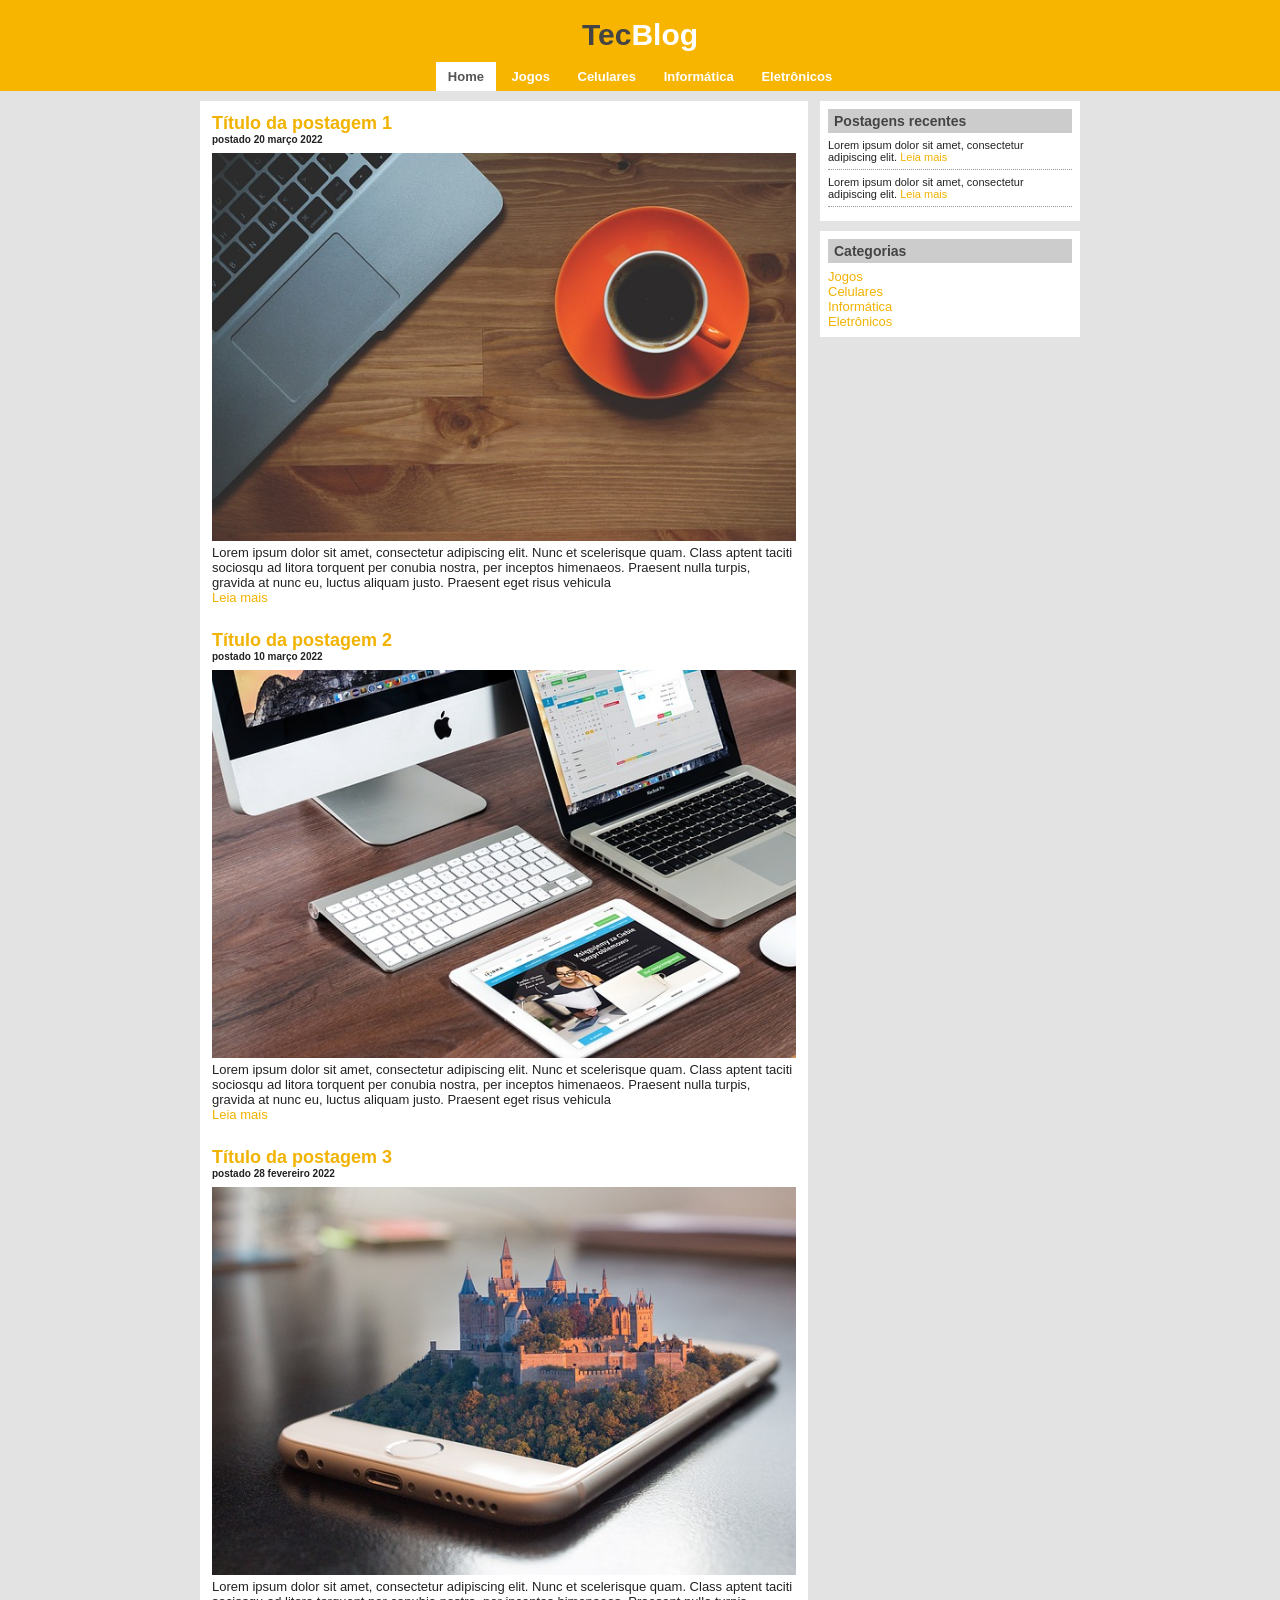
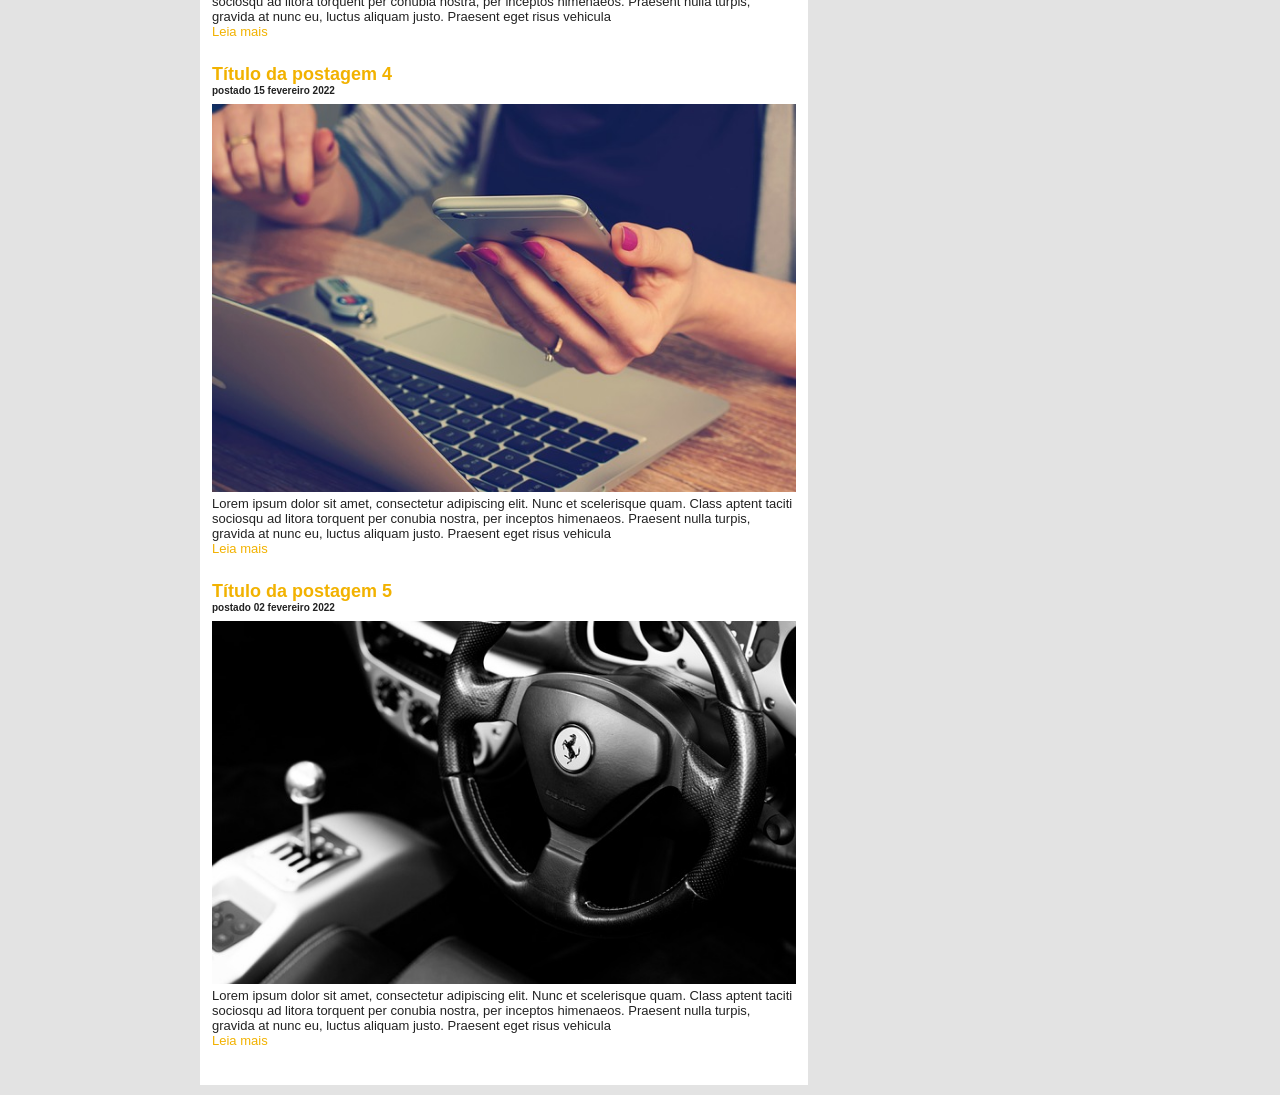
<file: index.html>
<!DOCTYPE html>
<html lang="pt-br">
<head>
  <meta charset="UTF-8">
  <meta name="viewport" content="width=device-width, initial-scale=1">
  <title>TecBlog</title>
  <link rel="stylesheet" href="estilo.css">
</head>
<body>
  <header>
    <h1>Tec<span>Blog</span></h1>
    <nav>
      <a href="index.html" class="ativo">Home</a>
      <a href="#">Jogos</a>
      <a href="#">Celulares</a>
      <a href="#">Informática</a>
      <a href="#">Eletrônicos</a>
    </nav>
  </header>
  <div id="conteudo">
    <main>
      <article>
        <h2>Título da postagem 1</h2>
        <small>postado 20 março 2022</small>
        <img src="imagens/imagem1.jpg" alt="Postagem 1">
        <p>Lorem ipsum dolor sit amet, consectetur adipiscing elit. Nunc et scelerisque quam. Class aptent taciti sociosqu ad litora torquent per conubia nostra, per inceptos himenaeos. Praesent nulla turpis, gravida at nunc eu, luctus aliquam justo. Praesent eget risus vehicula</p>
        <a href="#">Leia mais</a>
      </article>
      <article>
        <h2>Título da postagem 2</h2>
        <small>postado 10 março 2022</small>
        <img src="imagens/imagem2.jpg" alt="Postagem 2">
        <p>Lorem ipsum dolor sit amet, consectetur adipiscing elit. Nunc et scelerisque quam. Class aptent taciti sociosqu ad litora torquent per conubia nostra, per inceptos himenaeos. Praesent nulla turpis, gravida at nunc eu, luctus aliquam justo. Praesent eget risus vehicula</p>
        <a href="#">Leia mais</a>
      </article>
      <article>
        <h2>Título da postagem 3</h2>
        <small>postado 28 fevereiro 2022</small>
        <img src="imagens/imagem3.jpg" alt="Postagem 3">
        <p>Lorem ipsum dolor sit amet, consectetur adipiscing elit. Nunc et scelerisque quam. Class aptent taciti sociosqu ad litora torquent per conubia nostra, per inceptos himenaeos. Praesent nulla turpis, gravida at nunc eu, luctus aliquam justo. Praesent eget risus vehicula</p>
        <a href="#">Leia mais</a>
      </article>
      <article>
        <h2>Título da postagem 4</h2>
        <small>postado 15 fevereiro 2022</small>
        <img src="imagens/imagem4.jpg" alt="Postagem 4">
        <p>Lorem ipsum dolor sit amet, consectetur adipiscing elit. Nunc et scelerisque quam. Class aptent taciti sociosqu ad litora torquent per conubia nostra, per inceptos himenaeos. Praesent nulla turpis, gravida at nunc eu, luctus aliquam justo. Praesent eget risus vehicula</p>
        <a href="#">Leia mais</a>
      </article>
      <article>
        <h2>Título da postagem 5</h2>
        <small>postado 02 fevereiro 2022</small>
        <img src="imagens/imagem5.jpg" alt="Postagem 5">
        <p>Lorem ipsum dolor sit amet, consectetur adipiscing elit. Nunc et scelerisque quam. Class aptent taciti sociosqu ad litora torquent per conubia nostra, per inceptos himenaeos. Praesent nulla turpis, gravida at nunc eu, luctus aliquam justo. Praesent eget risus vehicula</p>
        <a href="#">Leia mais</a>
      </article>
    </main>
    <aside>
      <section>
        <h3>Postagens recentes</h3>
        <p>Lorem ipsum dolor sit amet, consectetur adipiscing elit. <a href="#">Leia mais</a></p>
        <p>Lorem ipsum dolor sit amet, consectetur adipiscing elit. <a href="#">Leia mais</a></p>
      </section>
      <section>
        <h3>Categorias</h3>
        <ul>
          <li><a href="#">Jogos</a></li>
          <li><a href="#">Celulares</a></li>
          <li><a href="#">Informática</a></li>
          <li><a href="#">Eletrônicos</a></li>
        </ul>
      </section>
    </aside>
  </div>
</body>
</html>
</file>
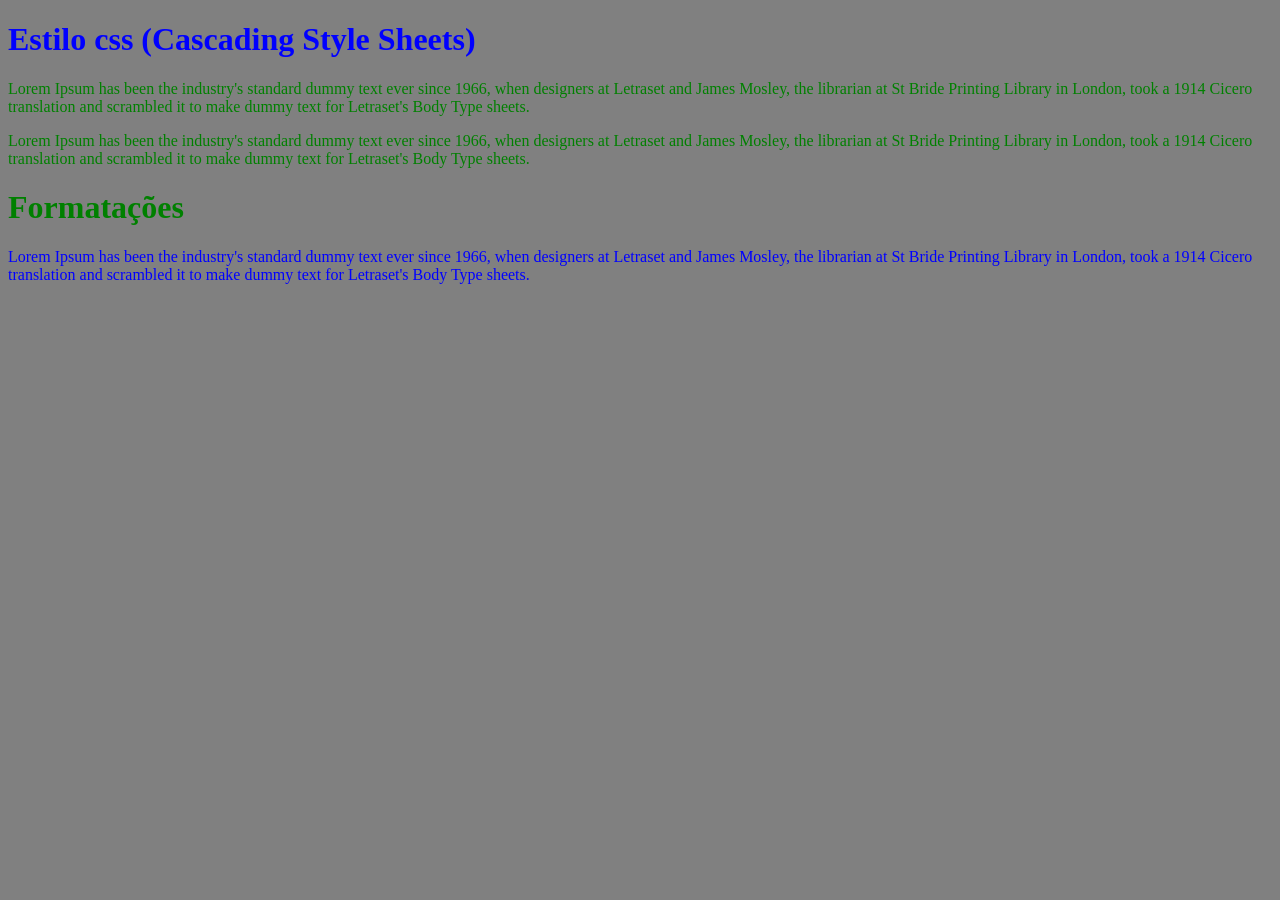
<file: Html-css/classes_e_ids.html>
<!DOCTYPE html>
<html>
<head>
    <title>Classes e Ids</title>
    <meta charset="UTF-8">
    <style type="text/css">
        p {
            color: green;
        }

        h1 {
            color: green;
        }

        .azul {
            color: blue;
        }
        #principal{
            background: gray
        }
    </style>
</head>
<body id="principal">
    <h1 class="azul">Estilo css (Cascading Style Sheets)</h1>
    <p>
        Lorem Ipsum has been the industry's standard dummy text ever since 1966, 
        when designers at Letraset and James Mosley, the librarian at St Bride Printing
        Library in London, took a 1914 Cicero translation and scrambled it to make dummy
        text for Letraset's Body Type sheets.
    </p>
    <p>
        Lorem Ipsum has been the industry's standard dummy text ever since 1966, 
        when designers at Letraset and James Mosley, the librarian at St Bride Printing
        Library in London, took a 1914 Cicero translation and scrambled it to make dummy
        text for Letraset's Body Type sheets.
    </p>

    <h1>Formatações</h1>
    <p class="azul">
        Lorem Ipsum has been the industry's standard dummy text ever since 1966, 
        when designers at Letraset and James Mosley, the librarian at St Bride Printing
        Library in London, took a 1914 Cicero translation and scrambled it to make dummy
        text for Letraset's Body Type sheets.
    </p>
</body>
</file>
<file: estilo.css>
* { margin: 0; padding: 0; box-sizing: border-box; }

body { background: #e3e3e3; font-family: "Trebuchet MS", Verdana, sans-serif; font-size: 13px; color: #222; }

a { color: #f2b200; text-decoration: none; }

header { background: #f7b500; text-align: center; padding: 18px 10px 0; }

header h1 { font-size: 30px; color: #444; }

header h1 span { color: #fff; }

nav { margin-top: 10px; }

nav a { display: inline-block; padding: 7px 12px; color: #fff; font-weight: bold; }

nav a:hover, nav a.ativo { background: #fff; color: #555; }

#conteudo { display: flex; gap: 12px; max-width: 900px; margin: 10px auto; padding: 0 10px; align-items: flex-start; }

main { flex: 1; min-width: 0; background: #fff; padding: 12px; }

article { margin-bottom: 25px; }

h2 { font-size: 18px; color: #f2b200; }

small { display: block; font-size: 10px; font-weight: bold; margin-bottom: 8px; }

article img { display: block; width: 100%; height: auto; margin-bottom: 4px; }

aside { width: 260px; }

aside section { background: #fff; padding: 8px; margin-bottom: 10px; }

h3 { background: #ccc; color: #444; font-size: 14px; padding: 4px 6px; margin-bottom: 6px; }

aside p { font-size: 11px; padding-bottom: 6px; margin-bottom: 6px; border-bottom: 1px dotted #999; }

li { list-style: none; }

@media (max-width: 700px) { #conteudo { flex-direction: column; } aside { width: 100%; } }
</file>
